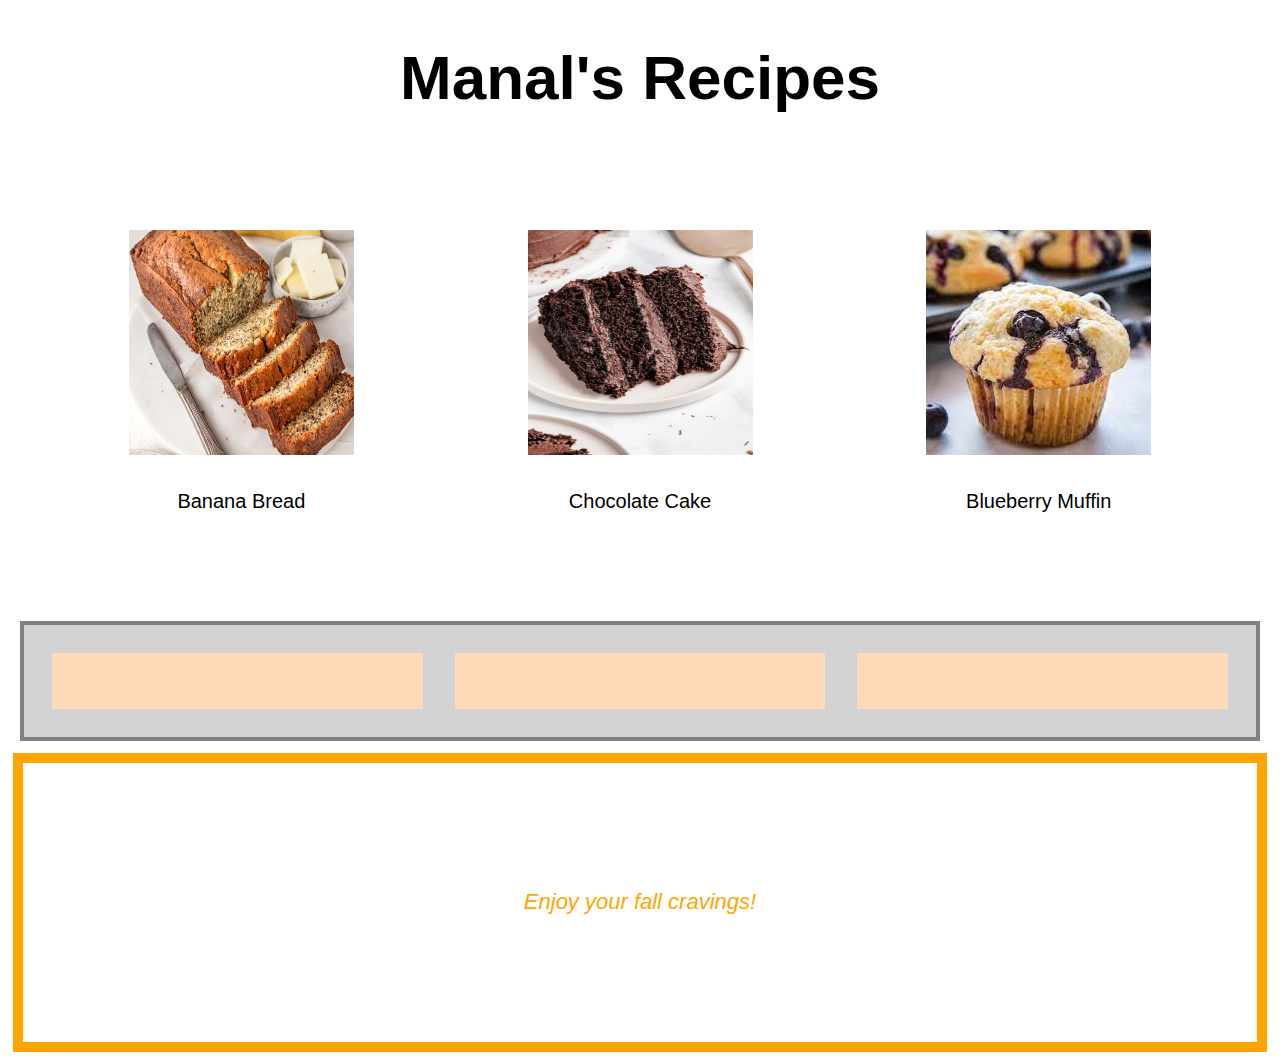
<file: index.html>
<!DOCTYPE html>
<html lang="en">
    <head>
        <meta charset="UTF-8">
        <meta http-equiv="X-UA-Compatible" content="IE=edge">
        <meta name="viewport" content="width=device-width, initial-scale=1.0">
        <link rel="stylesheet" href="style.css">
        <title>Recipes</title>
      </head>
    <body>
        <h1 class="heading">Manal's Recipes</h1>
        <div class="content">
            <div class="item">
                <a href="recipes/bananabread.html"><img src="recipes/images/bananabread.jpeg"></a>
                <p>Banana Bread</p>
            </div>
            <div class="item">
                <a href="recipes/chocolatecake.html"><img src="recipes/images/chocolate-cake.jpeg"></a>
            <p>Chocolate Cake</p>
        </div>
        <div class="item">
            <a href="recipes/blueberrymuffin.html"><img src="recipes/images/blueberrymuffin.jpeg" alt="Blueberry Muffin"></a>
            <p>Blueberry Muffin</p>
        </div>
    </div>
    <div class="menu-container">
      <div class="menu-item1"></div>
      <div class="menu-item2"></div>
      <div class="menu-item3"></div>
    </div>
    <div class="watermelon">Enjoy your fall cravings!</div>
    </body>
</html>
</file>
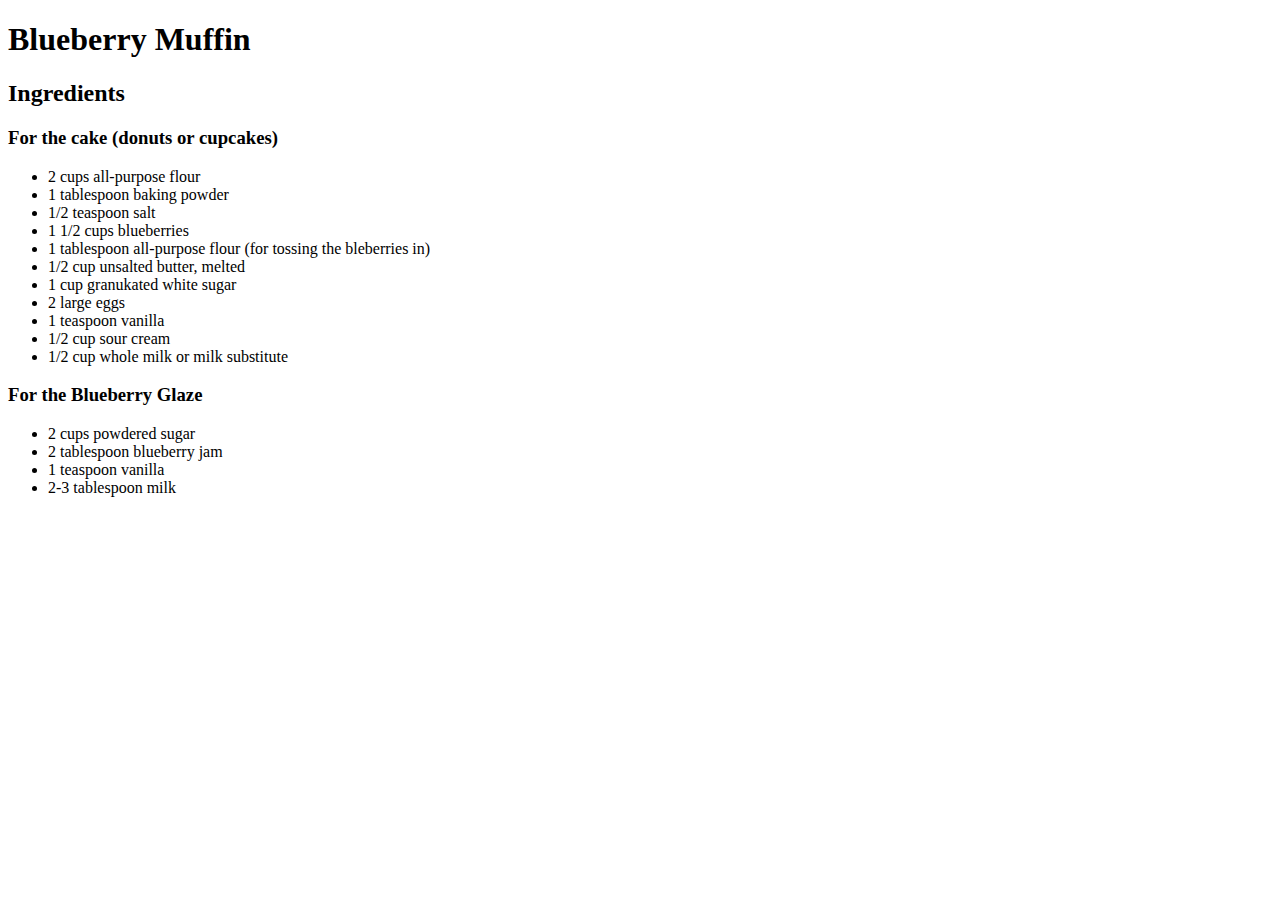
<file: recipes/blueberrymuffin.html>
<!DOCTYPE html>
<html>
    <body>
        <h1>Blueberry Muffin</h1>
        <h2>Ingredients</h2>
        <h3>For the cake (donuts or cupcakes)</h3>
        <ul>
            <li>2 cups all-purpose flour</li>
            <li>1 tablespoon baking powder</li>
            <li>1/2 teaspoon salt</li>
            <li>1 1/2 cups blueberries</li>
            <li>1 tablespoon all-purpose flour (for tossing the bleberries in)</li>
            <li>1/2 cup unsalted butter, melted</li>
            <li>1 cup granukated white sugar</li>
            <li>2 large eggs</li>
            <li>1 teaspoon vanilla</li>
            <li>1/2 cup sour cream</li>
            <li>1/2 cup whole milk or milk substitute</li>
            </ul>
            <h3>For the Blueberry Glaze</h3>
            <ul>
                <li>2 cups powdered sugar</li>
                <li>2 tablespoon blueberry jam</li>
                <li>1 teaspoon vanilla</li>
                <li>2-3 tablespoon milk</li>
            </ul>
    </body>
</html>
</file>
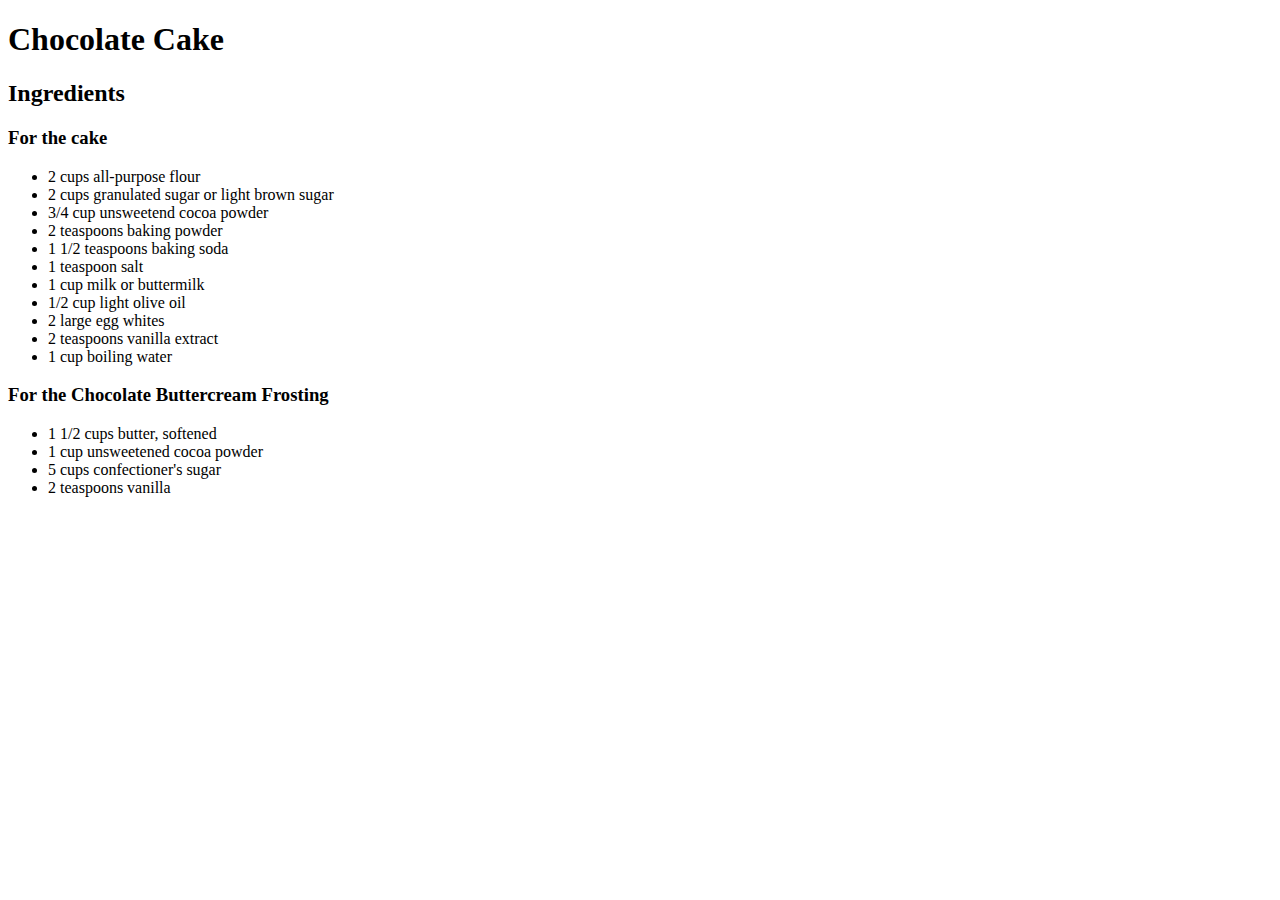
<file: recipes/chocolatecake.html>
<!DOCTYPE html>
<html>
    <body>
        <h1>Chocolate Cake</h1>
        <h2>Ingredients</h2>
        <h3>For the cake</h3>
        <ul>
            <li>2 cups all-purpose flour</li>
            <li>2 cups granulated sugar or light brown sugar</li>
            <li>3/4 cup unsweetend cocoa powder</li>
            <li>2 teaspoons baking powder</li>
            <li>1 1/2 teaspoons baking soda</li>
            <li>1 teaspoon salt</li>
            <li>1 cup milk or buttermilk</li>
            <li>1/2 cup light olive oil</li>
            <li>2 large egg whites</li>
            <li>2 teaspoons vanilla extract</li>
            <li>1 cup boiling water</li>
            </ul>
            <h3>For the Chocolate Buttercream Frosting</h3>
            <ul>
                <li>1 1/2 cups butter, softened</li>
                <li>1 cup unsweetened cocoa powder</li>
                <li>5 cups confectioner's sugar</li>
                <li>2 teaspoons vanilla</li>
            </ul>
    </body>
</html>
</file>
<file: style.css>
.text {
    color: purple;
  }

div {
    color: black;
    font-family: Verdana, Geneva, Tahoma, sans-serif;
    padding: 32px;
    margin: 12px;
  }

.heading {
    font-size: 62px;
    font-family: Verdana, Geneva, Tahoma, sans-serif;
    text-align: center;
    
  }

.content {
    display:flex;
    flex-direction: row;
    justify-content: center;
    font-size: 20px;
    gap:20px;
   }

.item {
    display: flex;
    flex-direction: column;
    gap:10px;
    align-items:center;
    width:400px;
    text-align: center;
}

.item img:hover{
    transform: scale(1.05);
    transition: all ease;
    border-radius: 15px;
}

.text {
    color: brown;
    font-family: 'Segoe UI', Tahoma, Geneva, Verdana, sans-serif;
}

.recipe-title{

}

.left {

}

.ingredient-container {

}

.alert-text {
    color: red;
}

.watermelon {
    margin: 4pt;
    padding: 10%;
    border: 10px solid orange;
    color: orange;
    font-size: 22px;
    font-style: italic;
    text-align: center;
    float: center;
}

.div2 {
    color: blue;
    font-size: 36px;
    margin: 48px;
}

.div3 {
    color: black;
    background-color: greenyellow;
    font-size: 24px;
    font-weight: 700;
}

img {
    width: 225px;
    height: 225px;
}

.menu-container {
    display: flex;
    background: lightgray;
    padding: 16px;
    border: 4px solid gray;
    gap: 8px;
}

.menu-item1 {
    background: peachpuff;
    border: 4x solid salmon;
    height: 48px;
    flex: 1;
    padding : 4px;
}

.menu-item2 {
    background: peachpuff;
    border: 4x solid salmon;
    height: 48px;
    flex: 1;
    padding : 4px;
}

.menu-item3 {
    background: peachpuff;
    border: 4x solid salmon;
    height: 48px;
    flex: 1;
    padding : 4px;
}
</file>
